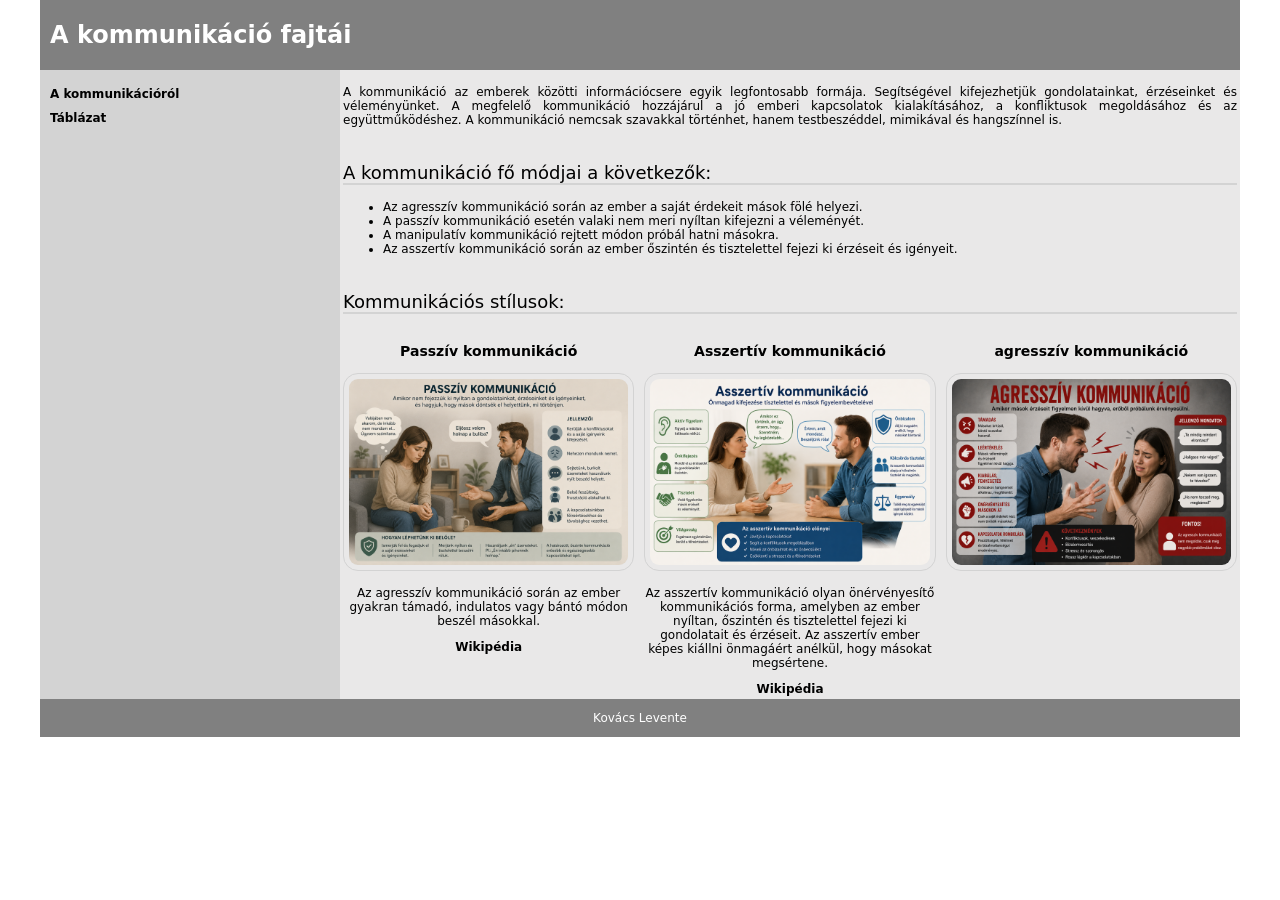
<file: index.html>
<!DOCTYPE html>
<html lang="hu">
<head>
    <meta charset="UTF-8">
    <meta name="viewport" content="width=device-width, initial-scale=1.0">
    <meta name="keywords" content="asszertív, passzív, agresszív">
    <meta name="description" content="lorem">
    <link rel="stylesheet" href="stilus.css">
    <title>Kovács Levente</title>
</head>
<body>
    <main>
        <header>
            <h1>A kommunikáció fajtái</h1>
        </header>
        <nav>
            <ul>
                <li>
                    <a href="index.html">A kommunikációról</a>
                </li>
                <li>
                    <a href="tablazat.html">Táblázat</a>
                </li>
            </ul>
        </nav>
        <article>
            <section>
                <p>A kommunikáció az emberek közötti információcsere egyik legfontosabb formája.
                Segítségével kifejezhetjük gondolatainkat, érzéseinket és véleményünket.
                A megfelelő kommunikáció hozzájárul a jó emberi kapcsolatok kialakításához, a konfliktusok megoldásához és az együttműködéshez.
                A kommunikáció nemcsak szavakkal történhet, hanem testbeszéddel, mimikával és hangszínnel is.</p>
            </section>
            <section>
                <h2>A kommunikáció fő módjai a következők:</h2>
                <ul>
                    <li>Az agresszív kommunikáció során az ember a saját érdekeit mások fölé helyezi.</li>
                    <li>A passzív kommunikáció esetén valaki nem meri nyíltan kifejezni a véleményét.</li>
                    <li>A manipulatív kommunikáció rejtett módon próbál hatni másokra.</li>
                    <li>Az asszertív kommunikáció során az ember őszintén és tisztelettel fejezi ki érzéseit és igényeit.</li>
                </ul>
            </section>
            <section>
                <h2>Kommunikációs stílusok:</h2>
                <div class="kepek_grid">
                    <div>
                        <h3>Passzív kommunikáció</h3>
                        <img src="assets/passziv.png" alt="">
                        <p>Az agresszív kommunikáció során az ember gyakran támadó, indulatos vagy bántó módon beszél másokkal.</p>
                        <a href="https://hu.wikipedia.org/wiki/Agresszi%C3%B3">Wikipédia</a>
                    </div>
                    <div>
                        <h3>Asszertív kommunikáció</h3>
                        <img src="assets/asszertiv.png" alt="">
                        <p>Az asszertív kommunikáció olyan önérvényesítő kommunikációs forma, amelyben az ember nyíltan, őszintén és tisztelettel fejezi ki gondolatait és érzéseit. Az asszertív ember képes kiállni önmagáért anélkül, hogy másokat megsértene.</p>
                        <a href="https://hu.wikipedia.org/wiki/Asszertivit%C3%A1s">Wikipédia</a>
                    </div>
                    <div>
                        <h3>agresszív kommunikáció</h3>
                        <img src="assets/agressziv.png" alt="">
                    </div>
                </div>
            </section>
        </article>
        <footer>
            <p>Kovács Levente</p>
        </footer>
    </main>
</body>
</html>
</file>
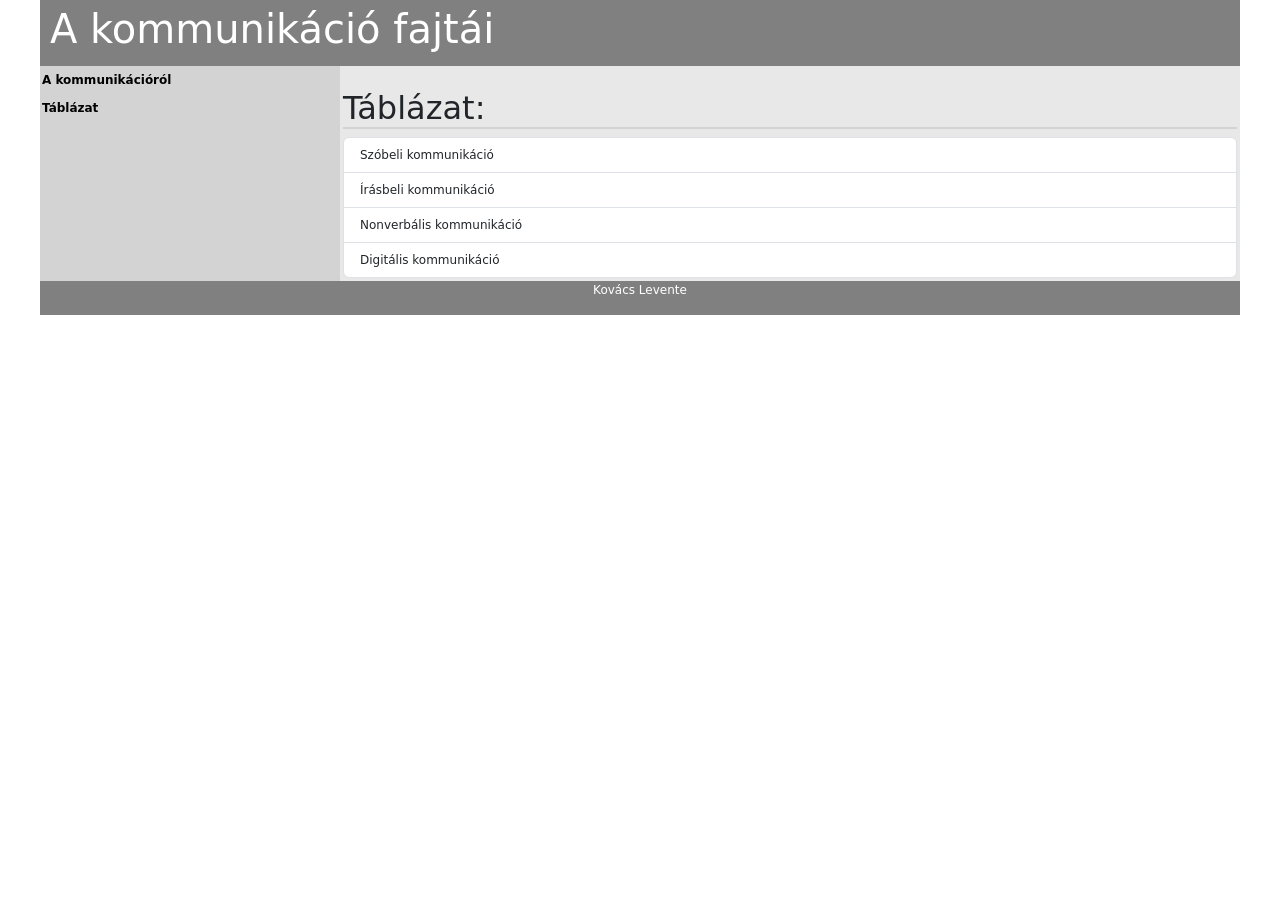
<file: tablazat.html>
<!DOCTYPE html>
<html lang="hu">
<head>
    <meta charset="UTF-8">
    <meta name="viewport" content="width=device-width, initial-scale=1.0">
    <meta name="keywords" content="asszertív, passzív, agresszív">
    <meta name="description" content="lorem">
    <link rel="stylesheet" href="stilus.css">
    <!-- Latest compiled and minified CSS -->
    <link href="https://cdn.jsdelivr.net/npm/bootstrap@5.3.8/dist/css/bootstrap.min.css" rel="stylesheet">

    <!-- Latest compiled JavaScript -->
    <script src="https://cdn.jsdelivr.net/npm/bootstrap@5.3.8/dist/js/bootstrap.bundle.min.js"></script>
    <title>Kovács Levente</title>
</head>
<body>
    <main>
        <header>
            <h1>A kommunikáció fajtái</h1>
        </header>
        <nav>
            <ul>
                <li>
                    <a href="index.html">A kommunikációról</a>
                </li>
                <li>
                    <a href="tablazat.html">Táblázat</a>
                </li>
            </ul>
        </nav>
        <article>
            <h2>Táblázat:</h2>
            <ul class="list-group">
                <li class="list-group-item">Szóbeli kommunikáció</li>
                <li class="list-group-item">Írásbeli kommunikáció</li>
                <li class="list-group-item">Nonverbális kommunikáció</li>
                <li class="list-group-item">Digitális kommunikáció</li>
            </ul>
        </article>
        <footer>
            <p>Kovács Levente</p>
        </footer>
    </main>
</body>
</html>
</file>
<file: stilus.css>
* {
    box-sizing: border-box;
}

body {
    background-color: white;
    font-family: system-ui, -apple-system, BlinkMacSystemFont, 'Segoe UI', Roboto, Oxygen, Ubuntu, Cantarell, 'Open Sans', 'Helvetica Neue', sans-serif !important;
    font-size: 12px !important;
    color: black;
    text-align: justify;
    margin: 0;
    padding: 0;
}

main {
    max-width: 1200px;
    margin: auto;
    display: grid;
    grid-template-columns: 1fr 1fr 1fr 1fr;
    grid-template-areas: 
    "h h h h"
    "n a a a"
    "f f f f";
}

header {
    grid-area: h;
    background-color: gray;
}

nav {
    background-color: lightgray;
    grid-area: n;
}

nav li {
    list-style: none;
    padding: 5px 10px ;
    margin-left: -40px; 
}

nav li:hover {
    background-color: rgb(110, 110, 110);
}

a {
    text-decoration: none !important;
    color: black !important;
    font-weight: bold !important;
}


article {
    background-color: rgb(233, 232, 232);
    grid-area: a;
    padding: 3px;
}

.kepek_grid {
    display: grid;
    grid-template-columns: 1fr 1fr 1fr;
    gap: 10px;
    text-align: center;
}

footer {
    display: grid;
    grid-area: f;
    text-align: center;
    color: white;
    background-color: gray;
}

h1 {
    padding: 5px 10px;
    color: white !important;
}

h2 {
    font-weight: 300 !important;
    border-bottom: lightgray 2px solid !important;
    padding-top: 20px !important;
}

img {
    width: 100%;
    padding: 5px;
    border: lightgray 1px solid;
    border-radius: 15px;
}

@media screen and (max-width: 600px) {
    body {
        font-size: calc(10px + 2vw);
    }

    main {
        max-width: 600px;
        grid-template-columns: 1fr;
        grid-template-areas: 
        "h"
        "n"
        "a"
        "f";
    }

    .kepek_grid {
        grid-template-columns: 1fr;
    }
}
</file>
